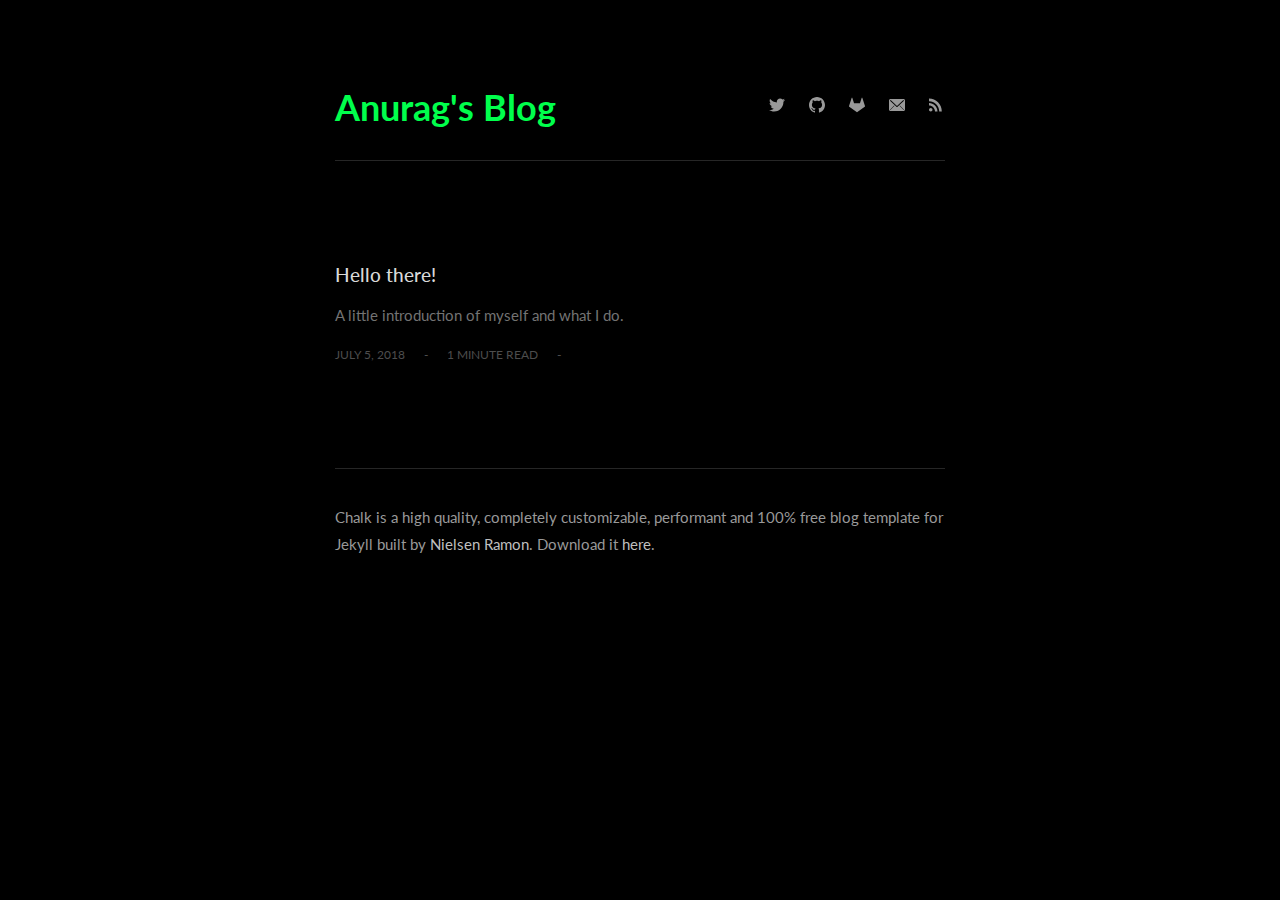
<file: index.html>
<!doctype html>
<html lang="en">
<head>
  <meta charset="utf-8">
  <meta http-equiv="x-ua-compatible" content="ie=edge">
  <title>Anurag's Blog | :3</title>
  <meta name="description" content="Hellu bois and gals it me ANURAG and this is my BLOG.">
  <meta name="viewport" content="width=device-width, initial-scale=1">

  <meta property="og:title" content=":3">
  <meta property="og:type" content="website">
  <meta property="og:url" content="https://blogging.just-might-be.fun/">
  <meta property="og:description" content="Hellu bois and gals it me ANURAG and this is my BLOG.">
  <meta property="og:site_name" content="Anurag's Blog">

  <meta name="twitter:card" content="summary">
  <meta name="twitter:url" content="https://blogging.just-might-be.fun/">
  <meta name="twitter:title" content=":3">
  <meta name="twitter:description" content="Hellu bois and gals it me ANURAG and this is my BLOG.">

  
    <meta property="og:image" content="https://blogging.just-might-be.fun/assets/og-image-ee46bbc61b334e821e81534b1fd43f3fee6f020ec174b3c2114445695fd48c01.jpg">
    <meta name="twitter:image" content="https://blogging.just-might-be.fun/assets/og-image-ee46bbc61b334e821e81534b1fd43f3fee6f020ec174b3c2114445695fd48c01.jpg">
  

  <link href="https://blogging.just-might-be.fun/feed.xml" type="application/rss+xml" rel="alternate" title="Anurag's Blog Last 10 blog posts" />

  

  
    <link rel="icon" type="image/x-icon" href="/assets/favicon-dark-5abfaae2fd96e212ecd75ae15de50332aab7675e67c923f892236912b76650ba.ico">
    <link rel="apple-touch-icon" href="/assets/apple-touch-icon-dark-d161409442b7e523089f24d08d0a55951549ece7504207c376d53b020713494d.png">
    <link rel="stylesheet" type="text/css" href="/assets/dark-16b48fbc546ed6977f1f77fe89c8c2881a6125558932fb40b9b87cb7da6f2b5e.css">
  
</head>

<body>
  <main>
    <div class="grid grid-centered">
      <div class="grid-cell">
        <nav class="header-nav scrollappear">
  <a href="/" class="header-logo" title="Anurag's Blog">Anurag's Blog</a>
  <ul class="header-links">
    
    
      <li>
        <a href="https://twitter.com/shukuchuu" rel="noreferrer noopener" target="_blank" title="Twitter">
          <svg xmlns="http://www.w3.org/2000/svg" class="icon-twitter">
  <use href="/assets/twitter-8842c33965263ad1b03a978406826677a668f94125d5837e70ab83f24b3213a7.svg#icon-twitter" xlink:href="/assets/twitter-8842c33965263ad1b03a978406826677a668f94125d5837e70ab83f24b3213a7.svg#icon-twitter"></use>
</svg>

        </a>
      </li>
    
    
    
    
      <li>
        <a href="https://github.com/wafflemelon" rel="noreferrer noopener" target="_blank" title="GitHub">
          <svg xmlns="http://www.w3.org/2000/svg" class="icon-github">
  <use href="/assets/github-094f81040819f34343ee6ffff0980f17e2807b08b595eaaf66ae3554934fd78d.svg#icon-github" xlink:href="/assets/github-094f81040819f34343ee6ffff0980f17e2807b08b595eaaf66ae3554934fd78d.svg#icon-github"></use>
</svg>

        </a>
      </li>
    
    
      <li>
        <a href="https://gitlab.com/shuku" rel="noreferrer noopener" target="_blank" title="GitLab">
          <svg xmlns="http://www.w3.org/2000/svg" class="icon-gitlab">
  <use href="/assets/gitlab-cd27fc8b2a8ff6eb466c87e5bd6c8311a45ae0fa6eb8ce830a9378097f16647e.svg#icon-gitlab" xlink:href="/assets/gitlab-cd27fc8b2a8ff6eb466c87e5bd6c8311a45ae0fa6eb8ce830a9378097f16647e.svg#icon-gitlab"></use>
</svg>

        </a>
      </li>
    
    
    
    
    
    
    
    
    
    
    
    
    
    
    
    
    
    
      <li>
        <a href="mailto:anurag4884@gmail.com" title="Email">
          <svg xmlns="http://www.w3.org/2000/svg" class="icon-email">
  <use href="/assets/email-782473193bf750036fdb90e8daa075508a20509d01854c09f3237c144a3f0601.svg#icon-email" xlink:href="/assets/email-782473193bf750036fdb90e8daa075508a20509d01854c09f3237c144a3f0601.svg#icon-email"></use>
</svg>

        </a>
      </li>
    
    
      <li>
        <a href="/feed.xml" rel="noreferrer noopener" target="_blank" title="RSS">
          <svg xmlns="http://www.w3.org/2000/svg" class="icon-rss">
  <use href="/assets/rss-541ec5cea9cefd10d2fcfec01888f3f231a8829940249835fa7b7b3a12ae0d0d.svg#icon-rss" xlink:href="/assets/rss-541ec5cea9cefd10d2fcfec01888f3f231a8829940249835fa7b7b3a12ae0d0d.svg#icon-rss"></use>
</svg>

        </a>
      </li>
    
  </ul>
</nav>

        <ul class="article-list">
  
    <li class="article-list-item scrollappear">
      <a href="/posts/first-post" title="Hello there!">
        <h5>
          Hello there!
          <svg xmlns="http://www.w3.org/2000/svg" class="icon-arrow-right">
  <use href="/assets/arrow-right-05feb9da52810d15348895a9a885c61803f4d2ae681b4fc442b285fef184dd2b.svg#icon-arrow-right" xlink:href="/assets/arrow-right-05feb9da52810d15348895a9a885c61803f4d2ae681b4fc442b285fef184dd2b.svg#icon-arrow-right"></use>
</svg>

        </h5>
      </a>
      <p>
        
          A little introduction of myself and what I do.  
        
      </p>
      <div class="article-list-footer">
        <span class="article-list-date">
          July 5, 2018
        </span>
        <span class="article-list-divider">-</span>
        <span class="article-list-minutes">
          
          
            1 minute read
          
        </span>
        <span class="article-list-divider">-</span>
        <div class="article-list-tags">
          
        </div>
      </div>
    </li>
  
  
</ul>

        <footer class="footer scrollappear">
  <p>
    Chalk is a high quality, completely customizable, performant and 100% free
    blog template for Jekyll built by
    <a href="#" title="About me">Nielsen Ramon</a>. Download it <a href="https://github.com/nielsenramon/chalk" rel="noreferrer noopener" target="_blank" title="Download Chalk">here</a>.
  </p>
</footer>

      </div>
    </div>
  </main>
  

<script src="/assets/vendor-0fb4b91f7ad6c193a69224eba7a01b691a2d7528ee672607575ccc0df3aea545.js" type="text/javascript"></script>


  <script src="/assets/webfonts-96493456d319d1bf419afdf8701552d4d486fee6afd304897d4fd81eb4e0cc0b.js" type="text/javascript"></script>



  <script src="/assets/scrollappear-e2da8ea567e418637e31266cc5302126eaa79f62a2273739086358b589a89ee6.js" type="text/javascript"></script>


<script src="/assets/application-cfde13ac81ddaf4351b2e739603e2baf688d0fcc9aba613fe62bbb1c7b037fb9.js" type="text/javascript"></script>

</body>
</html>
</file>
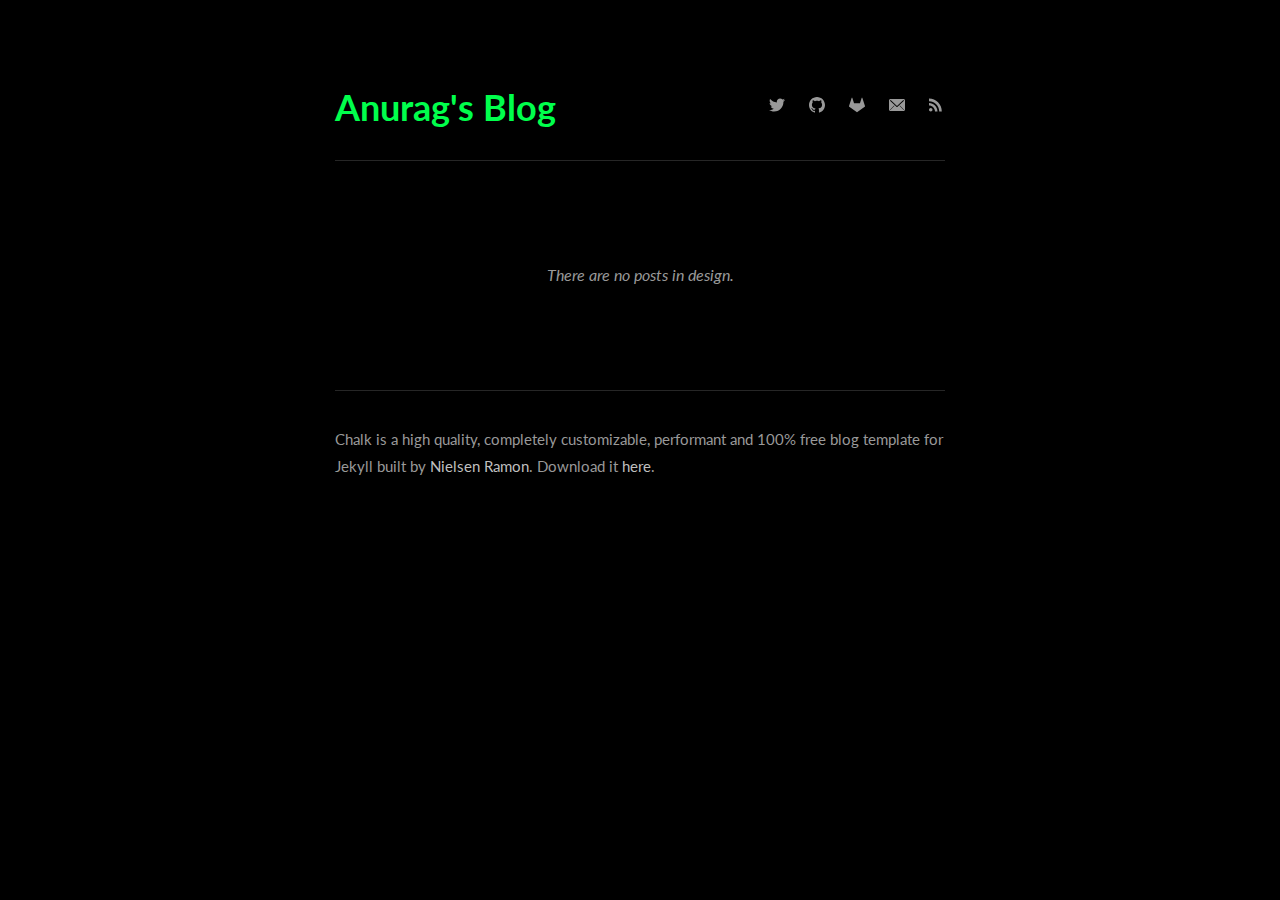
<file: tag/design/index.html>
<!doctype html>
<html lang="en">
<head>
  <meta charset="utf-8">
  <meta http-equiv="x-ua-compatible" content="ie=edge">
  <title>Anurag's Blog | Design</title>
  <meta name="description" content="">
  <meta name="viewport" content="width=device-width, initial-scale=1">

  <meta property="og:title" content="Design">
  <meta property="og:type" content="website">
  <meta property="og:url" content="https://blogging.just-might-be.fun/tag/design/">
  <meta property="og:description" content="">
  <meta property="og:site_name" content="Anurag's Blog">

  <meta name="twitter:card" content="summary">
  <meta name="twitter:url" content="https://blogging.just-might-be.fun/tag/design/">
  <meta name="twitter:title" content="Design">
  <meta name="twitter:description" content="">

  
    <meta property="og:image" content="https://blogging.just-might-be.fun/assets/og-image-ee46bbc61b334e821e81534b1fd43f3fee6f020ec174b3c2114445695fd48c01.jpg">
    <meta name="twitter:image" content="https://blogging.just-might-be.fun/assets/og-image-ee46bbc61b334e821e81534b1fd43f3fee6f020ec174b3c2114445695fd48c01.jpg">
  

  <link href="https://blogging.just-might-be.fun/feed.xml" type="application/rss+xml" rel="alternate" title="Anurag's Blog Last 10 blog posts" />

  

  
    <link rel="icon" type="image/x-icon" href="/assets/favicon-dark-5abfaae2fd96e212ecd75ae15de50332aab7675e67c923f892236912b76650ba.ico">
    <link rel="apple-touch-icon" href="/assets/apple-touch-icon-dark-d161409442b7e523089f24d08d0a55951549ece7504207c376d53b020713494d.png">
    <link rel="stylesheet" type="text/css" href="/assets/dark-16b48fbc546ed6977f1f77fe89c8c2881a6125558932fb40b9b87cb7da6f2b5e.css">
  
</head>

<body>
  <main>
    <div class="grid grid-centered">
      <div class="grid-cell">
        <nav class="header-nav scrollappear">
  <a href="/" class="header-logo" title="Anurag's Blog">Anurag's Blog</a>
  <ul class="header-links">
    
    
      <li>
        <a href="https://twitter.com/https://twitter.com/shukuchuu" rel="noreferrer noopener" target="_blank" title="Twitter">
          <svg xmlns="http://www.w3.org/2000/svg" class="icon-twitter">
  <use href="/assets/twitter-8842c33965263ad1b03a978406826677a668f94125d5837e70ab83f24b3213a7.svg#icon-twitter" xlink:href="/assets/twitter-8842c33965263ad1b03a978406826677a668f94125d5837e70ab83f24b3213a7.svg#icon-twitter"></use>
</svg>

        </a>
      </li>
    
    
    
    
      <li>
        <a href="https://github.com/https://github.com/wafflemelon" rel="noreferrer noopener" target="_blank" title="GitHub">
          <svg xmlns="http://www.w3.org/2000/svg" class="icon-github">
  <use href="/assets/github-094f81040819f34343ee6ffff0980f17e2807b08b595eaaf66ae3554934fd78d.svg#icon-github" xlink:href="/assets/github-094f81040819f34343ee6ffff0980f17e2807b08b595eaaf66ae3554934fd78d.svg#icon-github"></use>
</svg>

        </a>
      </li>
    
    
      <li>
        <a href="https://gitlab.com/https://gitlab.com/shuku" rel="noreferrer noopener" target="_blank" title="GitLab">
          <svg xmlns="http://www.w3.org/2000/svg" class="icon-gitlab">
  <use href="/assets/gitlab-cd27fc8b2a8ff6eb466c87e5bd6c8311a45ae0fa6eb8ce830a9378097f16647e.svg#icon-gitlab" xlink:href="/assets/gitlab-cd27fc8b2a8ff6eb466c87e5bd6c8311a45ae0fa6eb8ce830a9378097f16647e.svg#icon-gitlab"></use>
</svg>

        </a>
      </li>
    
    
    
    
    
    
    
    
    
    
    
    
    
    
    
    
    
    
      <li>
        <a href="mailto:anurag4884@gmail.com" title="Email">
          <svg xmlns="http://www.w3.org/2000/svg" class="icon-email">
  <use href="/assets/email-782473193bf750036fdb90e8daa075508a20509d01854c09f3237c144a3f0601.svg#icon-email" xlink:href="/assets/email-782473193bf750036fdb90e8daa075508a20509d01854c09f3237c144a3f0601.svg#icon-email"></use>
</svg>

        </a>
      </li>
    
    
      <li>
        <a href="/feed.xml" rel="noreferrer noopener" target="_blank" title="RSS">
          <svg xmlns="http://www.w3.org/2000/svg" class="icon-rss">
  <use href="/assets/rss-541ec5cea9cefd10d2fcfec01888f3f231a8829940249835fa7b7b3a12ae0d0d.svg#icon-rss" xlink:href="/assets/rss-541ec5cea9cefd10d2fcfec01888f3f231a8829940249835fa7b7b3a12ae0d0d.svg#icon-rss"></use>
</svg>

        </a>
      </li>
    
  </ul>
</nav>

        
  <p class="article-empty">
    There are no posts in design.
  </p>


        <footer class="footer scrollappear">
  <p>
    Chalk is a high quality, completely customizable, performant and 100% free
    blog template for Jekyll built by
    <a href="/about" title="About me">Nielsen Ramon</a>. Download it <a href="https://github.com/nielsenramon/chalk" rel="noreferrer noopener" target="_blank" title="Download Chalk">here</a>.
  </p>
</footer>

      </div>
    </div>
  </main>
  

<script src="/assets/vendor-0fb4b91f7ad6c193a69224eba7a01b691a2d7528ee672607575ccc0df3aea545.js" type="text/javascript"></script>


  <script src="/assets/webfonts-96493456d319d1bf419afdf8701552d4d486fee6afd304897d4fd81eb4e0cc0b.js" type="text/javascript"></script>



  <script src="/assets/scrollappear-e2da8ea567e418637e31266cc5302126eaa79f62a2273739086358b589a89ee6.js" type="text/javascript"></script>


<script src="/assets/application-cfde13ac81ddaf4351b2e739603e2baf688d0fcc9aba613fe62bbb1c7b037fb9.js" type="text/javascript"></script>

</body>
</html>
</file>
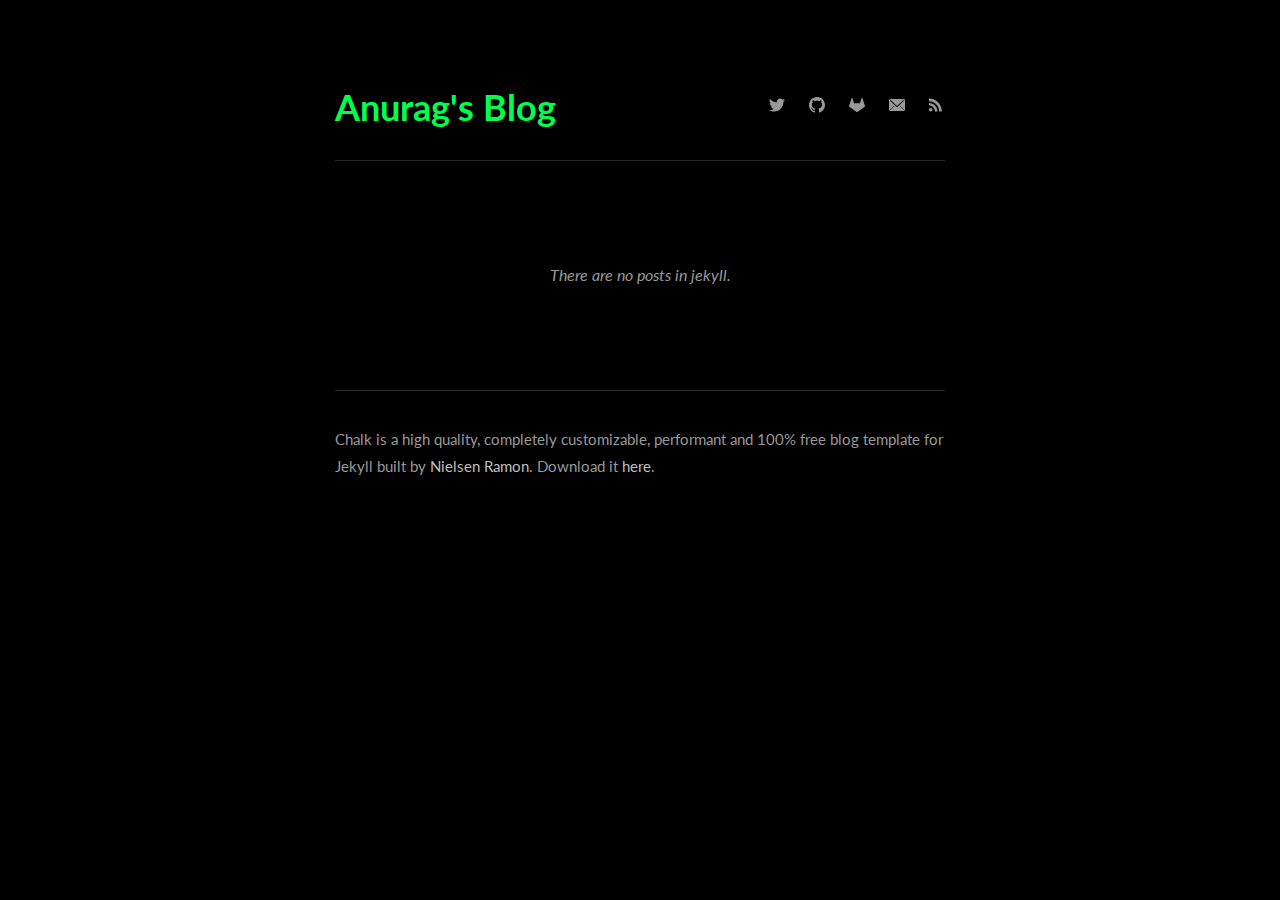
<file: tag/jekyll/index.html>
<!doctype html>
<html lang="en">
<head>
  <meta charset="utf-8">
  <meta http-equiv="x-ua-compatible" content="ie=edge">
  <title>Anurag's Blog | Jekyll</title>
  <meta name="description" content="">
  <meta name="viewport" content="width=device-width, initial-scale=1">

  <meta property="og:title" content="Jekyll">
  <meta property="og:type" content="website">
  <meta property="og:url" content="https://blogging.just-might-be.fun/tag/jekyll/">
  <meta property="og:description" content="">
  <meta property="og:site_name" content="Anurag's Blog">

  <meta name="twitter:card" content="summary">
  <meta name="twitter:url" content="https://blogging.just-might-be.fun/tag/jekyll/">
  <meta name="twitter:title" content="Jekyll">
  <meta name="twitter:description" content="">

  
    <meta property="og:image" content="https://blogging.just-might-be.fun/assets/og-image-ee46bbc61b334e821e81534b1fd43f3fee6f020ec174b3c2114445695fd48c01.jpg">
    <meta name="twitter:image" content="https://blogging.just-might-be.fun/assets/og-image-ee46bbc61b334e821e81534b1fd43f3fee6f020ec174b3c2114445695fd48c01.jpg">
  

  <link href="https://blogging.just-might-be.fun/feed.xml" type="application/rss+xml" rel="alternate" title="Anurag's Blog Last 10 blog posts" />

  

  
    <link rel="icon" type="image/x-icon" href="/assets/favicon-dark-5abfaae2fd96e212ecd75ae15de50332aab7675e67c923f892236912b76650ba.ico">
    <link rel="apple-touch-icon" href="/assets/apple-touch-icon-dark-d161409442b7e523089f24d08d0a55951549ece7504207c376d53b020713494d.png">
    <link rel="stylesheet" type="text/css" href="/assets/dark-16b48fbc546ed6977f1f77fe89c8c2881a6125558932fb40b9b87cb7da6f2b5e.css">
  
</head>

<body>
  <main>
    <div class="grid grid-centered">
      <div class="grid-cell">
        <nav class="header-nav scrollappear">
  <a href="/" class="header-logo" title="Anurag's Blog">Anurag's Blog</a>
  <ul class="header-links">
    
    
      <li>
        <a href="https://twitter.com/https://twitter.com/shukuchuu" rel="noreferrer noopener" target="_blank" title="Twitter">
          <svg xmlns="http://www.w3.org/2000/svg" class="icon-twitter">
  <use href="/assets/twitter-8842c33965263ad1b03a978406826677a668f94125d5837e70ab83f24b3213a7.svg#icon-twitter" xlink:href="/assets/twitter-8842c33965263ad1b03a978406826677a668f94125d5837e70ab83f24b3213a7.svg#icon-twitter"></use>
</svg>

        </a>
      </li>
    
    
    
    
      <li>
        <a href="https://github.com/https://github.com/wafflemelon" rel="noreferrer noopener" target="_blank" title="GitHub">
          <svg xmlns="http://www.w3.org/2000/svg" class="icon-github">
  <use href="/assets/github-094f81040819f34343ee6ffff0980f17e2807b08b595eaaf66ae3554934fd78d.svg#icon-github" xlink:href="/assets/github-094f81040819f34343ee6ffff0980f17e2807b08b595eaaf66ae3554934fd78d.svg#icon-github"></use>
</svg>

        </a>
      </li>
    
    
      <li>
        <a href="https://gitlab.com/https://gitlab.com/shuku" rel="noreferrer noopener" target="_blank" title="GitLab">
          <svg xmlns="http://www.w3.org/2000/svg" class="icon-gitlab">
  <use href="/assets/gitlab-cd27fc8b2a8ff6eb466c87e5bd6c8311a45ae0fa6eb8ce830a9378097f16647e.svg#icon-gitlab" xlink:href="/assets/gitlab-cd27fc8b2a8ff6eb466c87e5bd6c8311a45ae0fa6eb8ce830a9378097f16647e.svg#icon-gitlab"></use>
</svg>

        </a>
      </li>
    
    
    
    
    
    
    
    
    
    
    
    
    
    
    
    
    
    
      <li>
        <a href="mailto:anurag4884@gmail.com" title="Email">
          <svg xmlns="http://www.w3.org/2000/svg" class="icon-email">
  <use href="/assets/email-782473193bf750036fdb90e8daa075508a20509d01854c09f3237c144a3f0601.svg#icon-email" xlink:href="/assets/email-782473193bf750036fdb90e8daa075508a20509d01854c09f3237c144a3f0601.svg#icon-email"></use>
</svg>

        </a>
      </li>
    
    
      <li>
        <a href="/feed.xml" rel="noreferrer noopener" target="_blank" title="RSS">
          <svg xmlns="http://www.w3.org/2000/svg" class="icon-rss">
  <use href="/assets/rss-541ec5cea9cefd10d2fcfec01888f3f231a8829940249835fa7b7b3a12ae0d0d.svg#icon-rss" xlink:href="/assets/rss-541ec5cea9cefd10d2fcfec01888f3f231a8829940249835fa7b7b3a12ae0d0d.svg#icon-rss"></use>
</svg>

        </a>
      </li>
    
  </ul>
</nav>

        
  <p class="article-empty">
    There are no posts in jekyll.
  </p>


        <footer class="footer scrollappear">
  <p>
    Chalk is a high quality, completely customizable, performant and 100% free
    blog template for Jekyll built by
    <a href="/about" title="About me">Nielsen Ramon</a>. Download it <a href="https://github.com/nielsenramon/chalk" rel="noreferrer noopener" target="_blank" title="Download Chalk">here</a>.
  </p>
</footer>

      </div>
    </div>
  </main>
  

<script src="/assets/vendor-0fb4b91f7ad6c193a69224eba7a01b691a2d7528ee672607575ccc0df3aea545.js" type="text/javascript"></script>


  <script src="/assets/webfonts-96493456d319d1bf419afdf8701552d4d486fee6afd304897d4fd81eb4e0cc0b.js" type="text/javascript"></script>



  <script src="/assets/scrollappear-e2da8ea567e418637e31266cc5302126eaa79f62a2273739086358b589a89ee6.js" type="text/javascript"></script>


<script src="/assets/application-cfde13ac81ddaf4351b2e739603e2baf688d0fcc9aba613fe62bbb1c7b037fb9.js" type="text/javascript"></script>

</body>
</html>
</file>
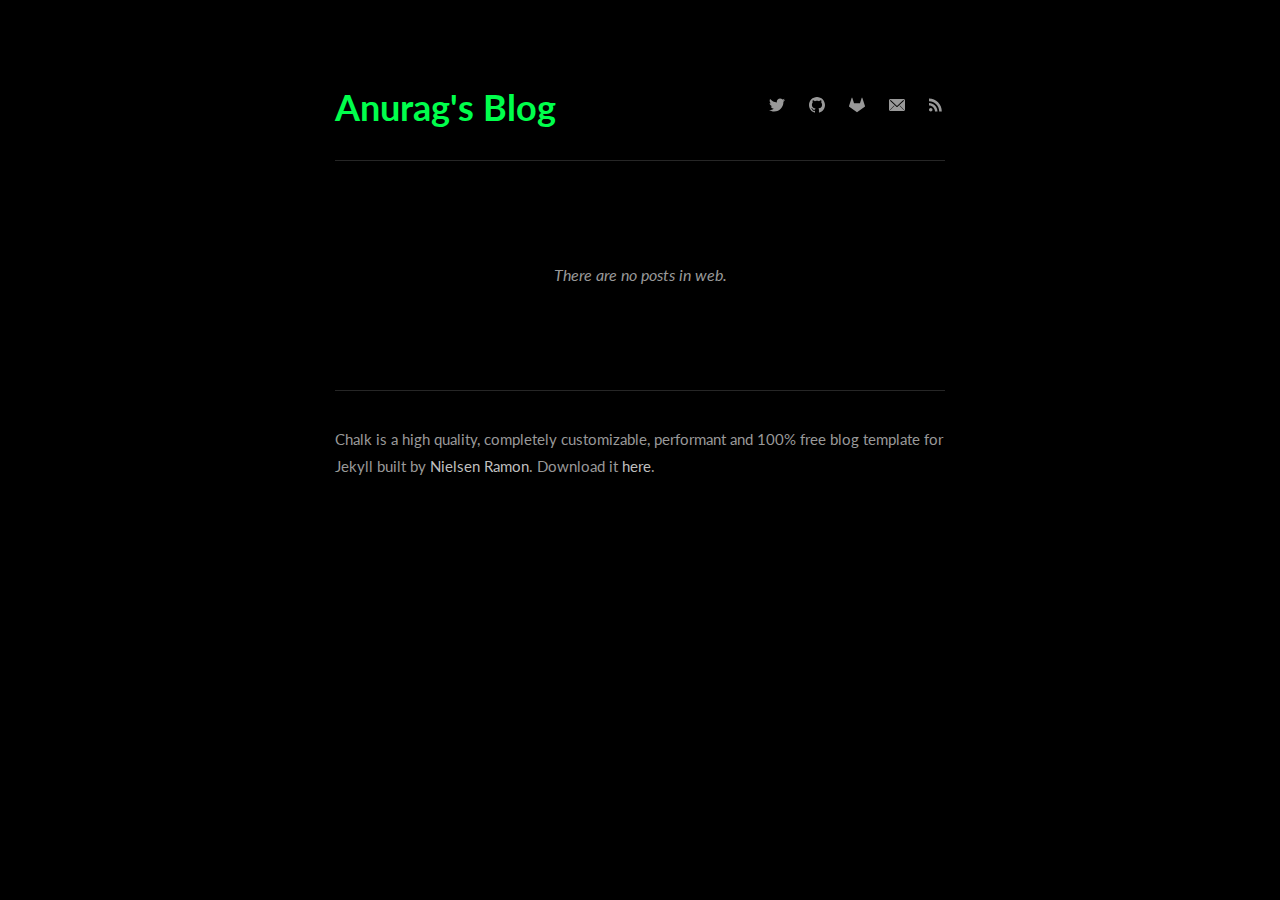
<file: tag/web/index.html>
<!doctype html>
<html lang="en">
<head>
  <meta charset="utf-8">
  <meta http-equiv="x-ua-compatible" content="ie=edge">
  <title>Anurag's Blog | Web</title>
  <meta name="description" content="">
  <meta name="viewport" content="width=device-width, initial-scale=1">

  <meta property="og:title" content="Web">
  <meta property="og:type" content="website">
  <meta property="og:url" content="https://blogging.just-might-be.fun/tag/web/">
  <meta property="og:description" content="">
  <meta property="og:site_name" content="Anurag's Blog">

  <meta name="twitter:card" content="summary">
  <meta name="twitter:url" content="https://blogging.just-might-be.fun/tag/web/">
  <meta name="twitter:title" content="Web">
  <meta name="twitter:description" content="">

  
    <meta property="og:image" content="https://blogging.just-might-be.fun/assets/og-image-ee46bbc61b334e821e81534b1fd43f3fee6f020ec174b3c2114445695fd48c01.jpg">
    <meta name="twitter:image" content="https://blogging.just-might-be.fun/assets/og-image-ee46bbc61b334e821e81534b1fd43f3fee6f020ec174b3c2114445695fd48c01.jpg">
  

  <link href="https://blogging.just-might-be.fun/feed.xml" type="application/rss+xml" rel="alternate" title="Anurag's Blog Last 10 blog posts" />

  

  
    <link rel="icon" type="image/x-icon" href="/assets/favicon-dark-5abfaae2fd96e212ecd75ae15de50332aab7675e67c923f892236912b76650ba.ico">
    <link rel="apple-touch-icon" href="/assets/apple-touch-icon-dark-d161409442b7e523089f24d08d0a55951549ece7504207c376d53b020713494d.png">
    <link rel="stylesheet" type="text/css" href="/assets/dark-16b48fbc546ed6977f1f77fe89c8c2881a6125558932fb40b9b87cb7da6f2b5e.css">
  
</head>

<body>
  <main>
    <div class="grid grid-centered">
      <div class="grid-cell">
        <nav class="header-nav scrollappear">
  <a href="/" class="header-logo" title="Anurag's Blog">Anurag's Blog</a>
  <ul class="header-links">
    
    
      <li>
        <a href="https://twitter.com/https://twitter.com/shukuchuu" rel="noreferrer noopener" target="_blank" title="Twitter">
          <svg xmlns="http://www.w3.org/2000/svg" class="icon-twitter">
  <use href="/assets/twitter-8842c33965263ad1b03a978406826677a668f94125d5837e70ab83f24b3213a7.svg#icon-twitter" xlink:href="/assets/twitter-8842c33965263ad1b03a978406826677a668f94125d5837e70ab83f24b3213a7.svg#icon-twitter"></use>
</svg>

        </a>
      </li>
    
    
    
    
      <li>
        <a href="https://github.com/https://github.com/wafflemelon" rel="noreferrer noopener" target="_blank" title="GitHub">
          <svg xmlns="http://www.w3.org/2000/svg" class="icon-github">
  <use href="/assets/github-094f81040819f34343ee6ffff0980f17e2807b08b595eaaf66ae3554934fd78d.svg#icon-github" xlink:href="/assets/github-094f81040819f34343ee6ffff0980f17e2807b08b595eaaf66ae3554934fd78d.svg#icon-github"></use>
</svg>

        </a>
      </li>
    
    
      <li>
        <a href="https://gitlab.com/https://gitlab.com/shuku" rel="noreferrer noopener" target="_blank" title="GitLab">
          <svg xmlns="http://www.w3.org/2000/svg" class="icon-gitlab">
  <use href="/assets/gitlab-cd27fc8b2a8ff6eb466c87e5bd6c8311a45ae0fa6eb8ce830a9378097f16647e.svg#icon-gitlab" xlink:href="/assets/gitlab-cd27fc8b2a8ff6eb466c87e5bd6c8311a45ae0fa6eb8ce830a9378097f16647e.svg#icon-gitlab"></use>
</svg>

        </a>
      </li>
    
    
    
    
    
    
    
    
    
    
    
    
    
    
    
    
    
    
      <li>
        <a href="mailto:anurag4884@gmail.com" title="Email">
          <svg xmlns="http://www.w3.org/2000/svg" class="icon-email">
  <use href="/assets/email-782473193bf750036fdb90e8daa075508a20509d01854c09f3237c144a3f0601.svg#icon-email" xlink:href="/assets/email-782473193bf750036fdb90e8daa075508a20509d01854c09f3237c144a3f0601.svg#icon-email"></use>
</svg>

        </a>
      </li>
    
    
      <li>
        <a href="/feed.xml" rel="noreferrer noopener" target="_blank" title="RSS">
          <svg xmlns="http://www.w3.org/2000/svg" class="icon-rss">
  <use href="/assets/rss-541ec5cea9cefd10d2fcfec01888f3f231a8829940249835fa7b7b3a12ae0d0d.svg#icon-rss" xlink:href="/assets/rss-541ec5cea9cefd10d2fcfec01888f3f231a8829940249835fa7b7b3a12ae0d0d.svg#icon-rss"></use>
</svg>

        </a>
      </li>
    
  </ul>
</nav>

        
  <p class="article-empty">
    There are no posts in web.
  </p>


        <footer class="footer scrollappear">
  <p>
    Chalk is a high quality, completely customizable, performant and 100% free
    blog template for Jekyll built by
    <a href="/about" title="About me">Nielsen Ramon</a>. Download it <a href="https://github.com/nielsenramon/chalk" rel="noreferrer noopener" target="_blank" title="Download Chalk">here</a>.
  </p>
</footer>

      </div>
    </div>
  </main>
  

<script src="/assets/vendor-0fb4b91f7ad6c193a69224eba7a01b691a2d7528ee672607575ccc0df3aea545.js" type="text/javascript"></script>


  <script src="/assets/webfonts-96493456d319d1bf419afdf8701552d4d486fee6afd304897d4fd81eb4e0cc0b.js" type="text/javascript"></script>



  <script src="/assets/scrollappear-e2da8ea567e418637e31266cc5302126eaa79f62a2273739086358b589a89ee6.js" type="text/javascript"></script>


<script src="/assets/application-cfde13ac81ddaf4351b2e739603e2baf688d0fcc9aba613fe62bbb1c7b037fb9.js" type="text/javascript"></script>

</body>
</html>
</file>
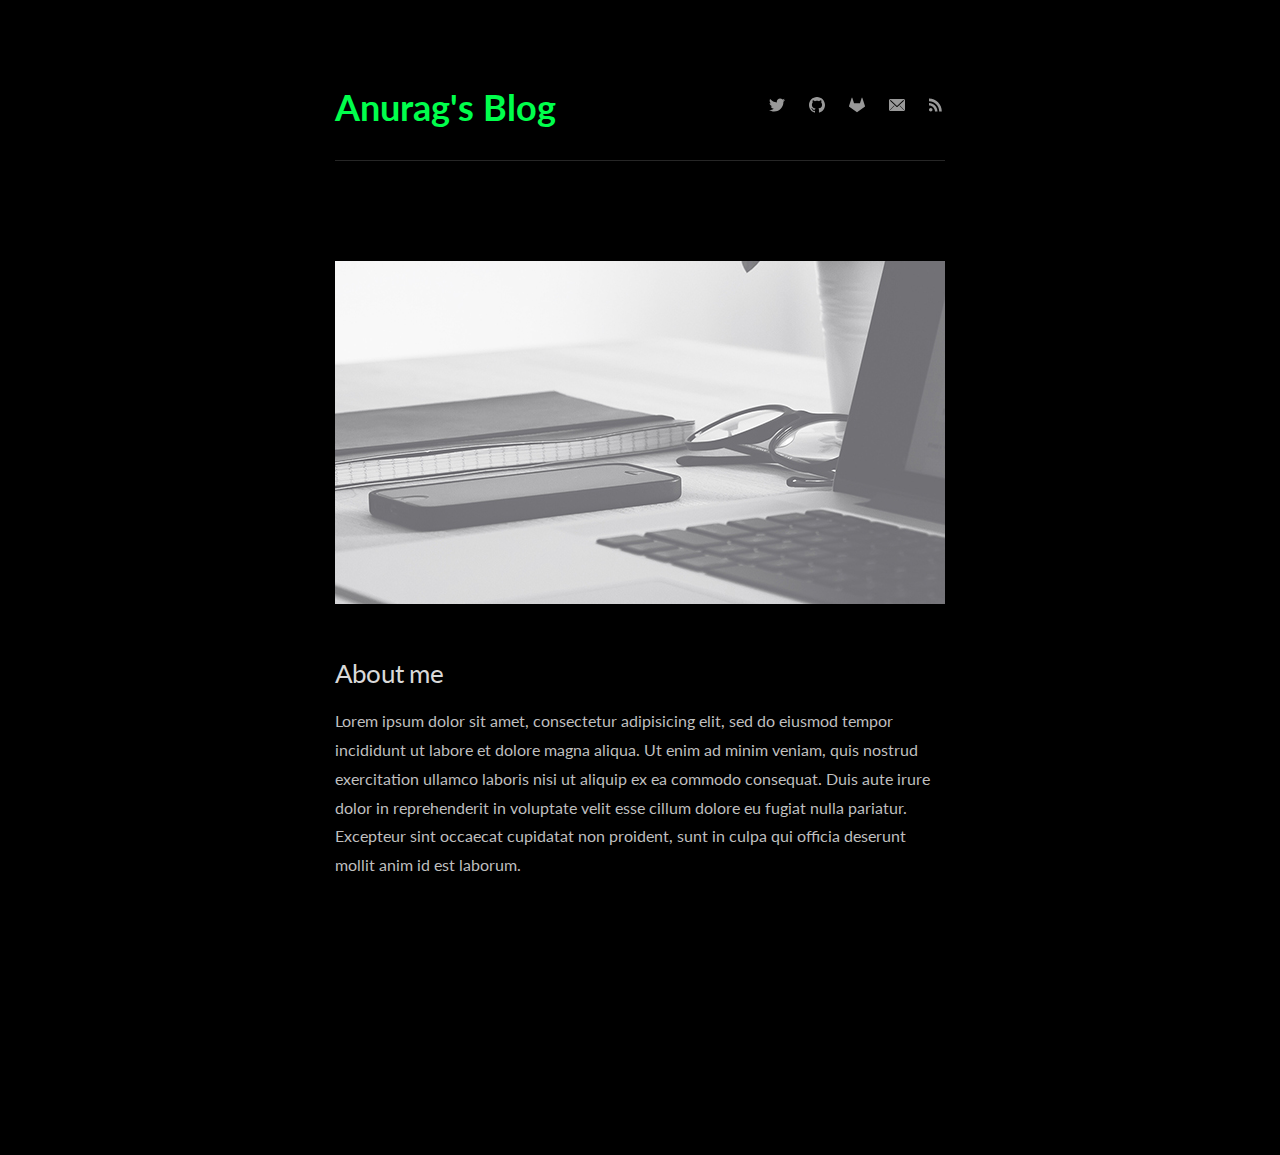
<file: about.html>
<!doctype html>
<html lang="en">
<head>
  <meta charset="utf-8">
  <meta http-equiv="x-ua-compatible" content="ie=edge">
  <title>Anurag's Blog | The high quality, completely customizable and 100% free blog template for Jekyll</title>
  <meta name="description" content="">
  <meta name="viewport" content="width=device-width, initial-scale=1">

  <meta property="og:title" content="The high quality, completely customizable and 100% free blog template for Jekyll">
  <meta property="og:type" content="website">
  <meta property="og:url" content="https://blogging.just-might-be.fun/about">
  <meta property="og:description" content="">
  <meta property="og:site_name" content="Anurag's Blog">

  <meta name="twitter:card" content="summary">
  <meta name="twitter:url" content="https://blogging.just-might-be.fun/about">
  <meta name="twitter:title" content="The high quality, completely customizable and 100% free blog template for Jekyll">
  <meta name="twitter:description" content="">

  
    <meta property="og:image" content="https://blogging.just-might-be.fun/assets/og-image-ee46bbc61b334e821e81534b1fd43f3fee6f020ec174b3c2114445695fd48c01.jpg">
    <meta name="twitter:image" content="https://blogging.just-might-be.fun/assets/og-image-ee46bbc61b334e821e81534b1fd43f3fee6f020ec174b3c2114445695fd48c01.jpg">
  

  <link href="https://blogging.just-might-be.fun/feed.xml" type="application/rss+xml" rel="alternate" title="Anurag's Blog Last 10 blog posts" />

  

  
    <link rel="icon" type="image/x-icon" href="/assets/favicon-dark-5abfaae2fd96e212ecd75ae15de50332aab7675e67c923f892236912b76650ba.ico">
    <link rel="apple-touch-icon" href="/assets/apple-touch-icon-dark-d161409442b7e523089f24d08d0a55951549ece7504207c376d53b020713494d.png">
    <link rel="stylesheet" type="text/css" href="/assets/dark-16b48fbc546ed6977f1f77fe89c8c2881a6125558932fb40b9b87cb7da6f2b5e.css">
  
</head>

<body>
  <main>
    <div class="grid grid-centered">
      <div class="grid-cell">
        <nav class="header-nav scrollappear">
  <a href="/" class="header-logo" title="Anurag's Blog">Anurag's Blog</a>
  <ul class="header-links">
    
    
      <li>
        <a href="https://twitter.com/https://twitter.com/shukuchuu" rel="noreferrer noopener" target="_blank" title="Twitter">
          <svg xmlns="http://www.w3.org/2000/svg" class="icon-twitter">
  <use href="/assets/twitter-8842c33965263ad1b03a978406826677a668f94125d5837e70ab83f24b3213a7.svg#icon-twitter" xlink:href="/assets/twitter-8842c33965263ad1b03a978406826677a668f94125d5837e70ab83f24b3213a7.svg#icon-twitter"></use>
</svg>

        </a>
      </li>
    
    
    
    
      <li>
        <a href="https://github.com/https://github.com/wafflemelon" rel="noreferrer noopener" target="_blank" title="GitHub">
          <svg xmlns="http://www.w3.org/2000/svg" class="icon-github">
  <use href="/assets/github-094f81040819f34343ee6ffff0980f17e2807b08b595eaaf66ae3554934fd78d.svg#icon-github" xlink:href="/assets/github-094f81040819f34343ee6ffff0980f17e2807b08b595eaaf66ae3554934fd78d.svg#icon-github"></use>
</svg>

        </a>
      </li>
    
    
      <li>
        <a href="https://gitlab.com/https://gitlab.com/shuku" rel="noreferrer noopener" target="_blank" title="GitLab">
          <svg xmlns="http://www.w3.org/2000/svg" class="icon-gitlab">
  <use href="/assets/gitlab-cd27fc8b2a8ff6eb466c87e5bd6c8311a45ae0fa6eb8ce830a9378097f16647e.svg#icon-gitlab" xlink:href="/assets/gitlab-cd27fc8b2a8ff6eb466c87e5bd6c8311a45ae0fa6eb8ce830a9378097f16647e.svg#icon-gitlab"></use>
</svg>

        </a>
      </li>
    
    
    
    
    
    
    
    
    
    
    
    
    
    
    
    
    
    
      <li>
        <a href="mailto:anurag4884@gmail.com" title="Email">
          <svg xmlns="http://www.w3.org/2000/svg" class="icon-email">
  <use href="/assets/email-782473193bf750036fdb90e8daa075508a20509d01854c09f3237c144a3f0601.svg#icon-email" xlink:href="/assets/email-782473193bf750036fdb90e8daa075508a20509d01854c09f3237c144a3f0601.svg#icon-email"></use>
</svg>

        </a>
      </li>
    
    
      <li>
        <a href="/feed.xml" rel="noreferrer noopener" target="_blank" title="RSS">
          <svg xmlns="http://www.w3.org/2000/svg" class="icon-rss">
  <use href="/assets/rss-541ec5cea9cefd10d2fcfec01888f3f231a8829940249835fa7b7b3a12ae0d0d.svg#icon-rss" xlink:href="/assets/rss-541ec5cea9cefd10d2fcfec01888f3f231a8829940249835fa7b7b3a12ae0d0d.svg#icon-rss"></use>
</svg>

        </a>
      </li>
    
  </ul>
</nav>

        <div class="about scrollappear">
  <img src="/assets/about-2cdb6eff3b793c005b266304d75b24ec83fb83e5ce1133587094c80747cf55af.jpg" alt="About Nielsen Ramon header image" />
  <h1>About me</h1>
  <p>
    Lorem ipsum dolor sit amet, consectetur adipisicing elit, sed do eiusmod
    tempor incididunt ut labore et dolore magna aliqua. Ut enim ad minim veniam,
    quis nostrud exercitation ullamco laboris nisi ut aliquip ex ea commodo
    consequat. Duis aute irure dolor in reprehenderit in voluptate velit esse
    cillum dolore eu fugiat nulla pariatur. Excepteur sint occaecat cupidatat
    non proident, sunt in culpa qui officia deserunt mollit anim id est laborum.
  </p>
</div>

        <footer class="footer scrollappear">
  <p>
    Chalk is a high quality, completely customizable, performant and 100% free
    blog template for Jekyll built by
    <a href="/about" title="About me">Nielsen Ramon</a>. Download it <a href="https://github.com/nielsenramon/chalk" rel="noreferrer noopener" target="_blank" title="Download Chalk">here</a>.
  </p>
</footer>

      </div>
    </div>
  </main>
  

<script src="/assets/vendor-0fb4b91f7ad6c193a69224eba7a01b691a2d7528ee672607575ccc0df3aea545.js" type="text/javascript"></script>


  <script src="/assets/webfonts-96493456d319d1bf419afdf8701552d4d486fee6afd304897d4fd81eb4e0cc0b.js" type="text/javascript"></script>



  <script src="/assets/scrollappear-e2da8ea567e418637e31266cc5302126eaa79f62a2273739086358b589a89ee6.js" type="text/javascript"></script>


<script src="/assets/application-cfde13ac81ddaf4351b2e739603e2baf688d0fcc9aba613fe62bbb1c7b037fb9.js" type="text/javascript"></script>

</body>
</html>
</file>
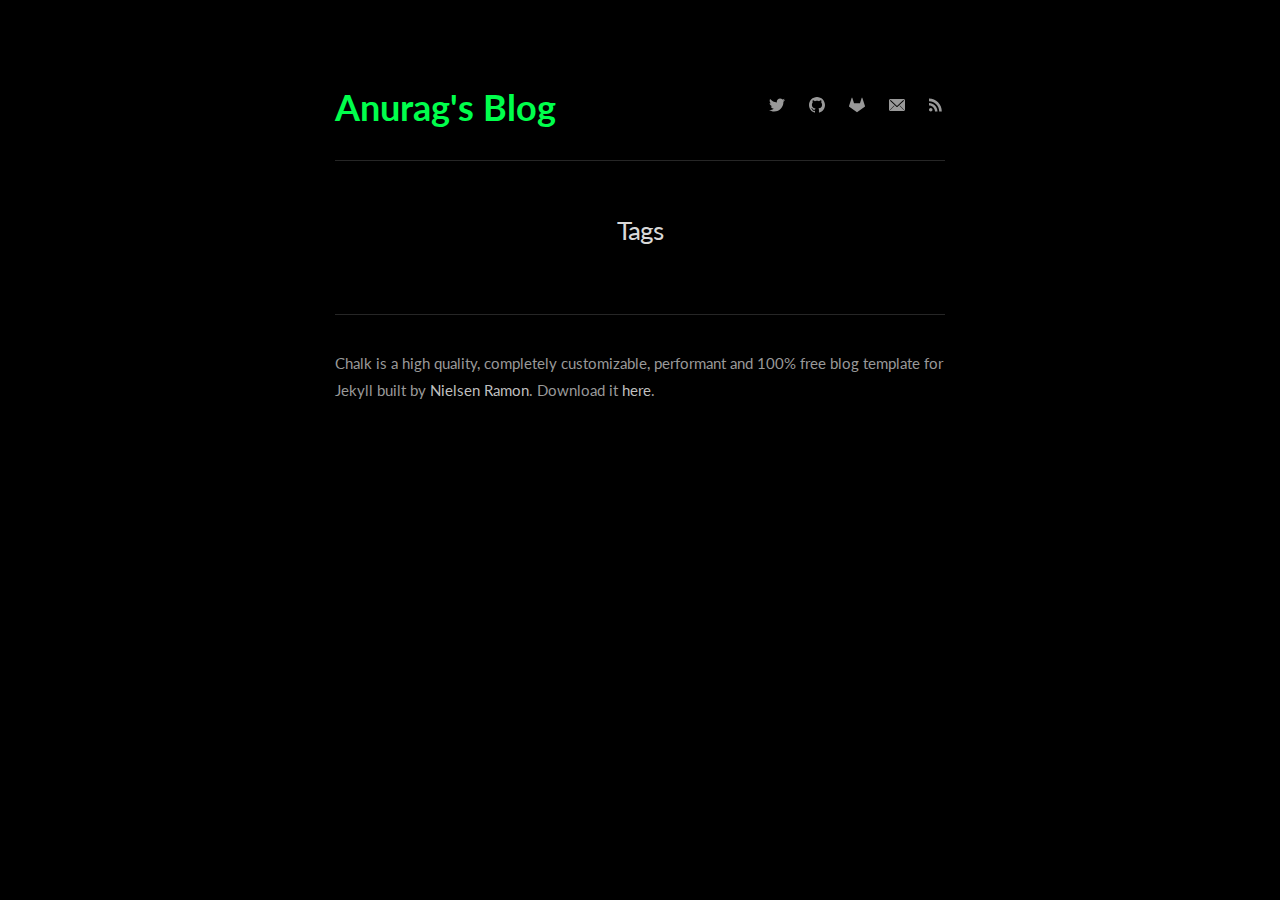
<file: tags.html>
<!doctype html>
<html lang="en">
<head>
  <meta charset="utf-8">
  <meta http-equiv="x-ua-compatible" content="ie=edge">
  <title>Anurag's Blog | Tags</title>
  <meta name="description" content="Tag cloud from all the posts">
  <meta name="viewport" content="width=device-width, initial-scale=1">

  <meta property="og:title" content="Tags">
  <meta property="og:type" content="website">
  <meta property="og:url" content="https://blogging.just-might-be.fun/tags">
  <meta property="og:description" content="Tag cloud from all the posts">
  <meta property="og:site_name" content="Anurag's Blog">

  <meta name="twitter:card" content="summary">
  <meta name="twitter:url" content="https://blogging.just-might-be.fun/tags">
  <meta name="twitter:title" content="Tags">
  <meta name="twitter:description" content="Tag cloud from all the posts">

  
    <meta property="og:image" content="https://blogging.just-might-be.fun/assets/og-image-ee46bbc61b334e821e81534b1fd43f3fee6f020ec174b3c2114445695fd48c01.jpg">
    <meta name="twitter:image" content="https://blogging.just-might-be.fun/assets/og-image-ee46bbc61b334e821e81534b1fd43f3fee6f020ec174b3c2114445695fd48c01.jpg">
  

  <link href="https://blogging.just-might-be.fun/feed.xml" type="application/rss+xml" rel="alternate" title="Anurag's Blog Last 10 blog posts" />

  

  
    <link rel="icon" type="image/x-icon" href="/assets/favicon-dark-5abfaae2fd96e212ecd75ae15de50332aab7675e67c923f892236912b76650ba.ico">
    <link rel="apple-touch-icon" href="/assets/apple-touch-icon-dark-d161409442b7e523089f24d08d0a55951549ece7504207c376d53b020713494d.png">
    <link rel="stylesheet" type="text/css" href="/assets/dark-16b48fbc546ed6977f1f77fe89c8c2881a6125558932fb40b9b87cb7da6f2b5e.css">
  
</head>

<body>
  <main>
    <div class="grid grid-centered">
      <div class="grid-cell">
        <nav class="header-nav scrollappear">
  <a href="/" class="header-logo" title="Anurag's Blog">Anurag's Blog</a>
  <ul class="header-links">
    
    
      <li>
        <a href="https://twitter.com/https://twitter.com/shukuchuu" rel="noreferrer noopener" target="_blank" title="Twitter">
          <svg xmlns="http://www.w3.org/2000/svg" class="icon-twitter">
  <use href="/assets/twitter-8842c33965263ad1b03a978406826677a668f94125d5837e70ab83f24b3213a7.svg#icon-twitter" xlink:href="/assets/twitter-8842c33965263ad1b03a978406826677a668f94125d5837e70ab83f24b3213a7.svg#icon-twitter"></use>
</svg>

        </a>
      </li>
    
    
    
    
      <li>
        <a href="https://github.com/https://github.com/wafflemelon" rel="noreferrer noopener" target="_blank" title="GitHub">
          <svg xmlns="http://www.w3.org/2000/svg" class="icon-github">
  <use href="/assets/github-094f81040819f34343ee6ffff0980f17e2807b08b595eaaf66ae3554934fd78d.svg#icon-github" xlink:href="/assets/github-094f81040819f34343ee6ffff0980f17e2807b08b595eaaf66ae3554934fd78d.svg#icon-github"></use>
</svg>

        </a>
      </li>
    
    
      <li>
        <a href="https://gitlab.com/https://gitlab.com/shuku" rel="noreferrer noopener" target="_blank" title="GitLab">
          <svg xmlns="http://www.w3.org/2000/svg" class="icon-gitlab">
  <use href="/assets/gitlab-cd27fc8b2a8ff6eb466c87e5bd6c8311a45ae0fa6eb8ce830a9378097f16647e.svg#icon-gitlab" xlink:href="/assets/gitlab-cd27fc8b2a8ff6eb466c87e5bd6c8311a45ae0fa6eb8ce830a9378097f16647e.svg#icon-gitlab"></use>
</svg>

        </a>
      </li>
    
    
    
    
    
    
    
    
    
    
    
    
    
    
    
    
    
    
      <li>
        <a href="mailto:anurag4884@gmail.com" title="Email">
          <svg xmlns="http://www.w3.org/2000/svg" class="icon-email">
  <use href="/assets/email-782473193bf750036fdb90e8daa075508a20509d01854c09f3237c144a3f0601.svg#icon-email" xlink:href="/assets/email-782473193bf750036fdb90e8daa075508a20509d01854c09f3237c144a3f0601.svg#icon-email"></use>
</svg>

        </a>
      </li>
    
    
      <li>
        <a href="/feed.xml" rel="noreferrer noopener" target="_blank" title="RSS">
          <svg xmlns="http://www.w3.org/2000/svg" class="icon-rss">
  <use href="/assets/rss-541ec5cea9cefd10d2fcfec01888f3f231a8829940249835fa7b7b3a12ae0d0d.svg#icon-rss" xlink:href="/assets/rss-541ec5cea9cefd10d2fcfec01888f3f231a8829940249835fa7b7b3a12ae0d0d.svg#icon-rss"></use>
</svg>

        </a>
      </li>
    
  </ul>
</nav>

        <div class="tags-page">
  <h1 class="tags-page-header">
    Tags
  </h1>

  

  

  
</div>

        <footer class="footer scrollappear">
  <p>
    Chalk is a high quality, completely customizable, performant and 100% free
    blog template for Jekyll built by
    <a href="/about" title="About me">Nielsen Ramon</a>. Download it <a href="https://github.com/nielsenramon/chalk" rel="noreferrer noopener" target="_blank" title="Download Chalk">here</a>.
  </p>
</footer>

      </div>
    </div>
  </main>
  

<script src="/assets/vendor-0fb4b91f7ad6c193a69224eba7a01b691a2d7528ee672607575ccc0df3aea545.js" type="text/javascript"></script>


  <script src="/assets/webfonts-96493456d319d1bf419afdf8701552d4d486fee6afd304897d4fd81eb4e0cc0b.js" type="text/javascript"></script>



  <script src="/assets/scrollappear-e2da8ea567e418637e31266cc5302126eaa79f62a2273739086358b589a89ee6.js" type="text/javascript"></script>


<script src="/assets/application-cfde13ac81ddaf4351b2e739603e2baf688d0fcc9aba613fe62bbb1c7b037fb9.js" type="text/javascript"></script>

</body>
</html>
</file>
<file: assets/dark-16b48fbc546ed6977f1f77fe89c8c2881a6125558932fb40b9b87cb7da6f2b5e.css>
/*! normalize.css v5.0.0 | MIT License | github.com/necolas/normalize.css */
/**
 * 1. Change the default font family in all browsers (opinionated).
 * 2. Correct the line height in all browsers.
 * 3. Prevent adjustments of font size after orientation changes in
 *    IE on Windows Phone and in iOS.
 */
/* Document
   ========================================================================== */
html {
  font-family: sans-serif;
  /* 1 */
  line-height: 1.15;
  /* 2 */
  -ms-text-size-adjust: 100%;
  /* 3 */
  -webkit-text-size-adjust: 100%;
  /* 3 */ }

/* Sections
   ========================================================================== */
/**
 * Remove the margin in all browsers (opinionated).
 */
body {
  margin: 0; }

/**
 * Add the correct display in IE 9-.
 */
article,
aside,
footer,
header,
nav,
section {
  display: block; }

/**
 * Correct the font size and margin on `h1` elements within `section` and
 * `article` contexts in Chrome, Firefox, and Safari.
 */
h1 {
  font-size: 2em;
  margin: 0.67em 0; }

/* Grouping content
   ========================================================================== */
/**
 * Add the correct display in IE 9-.
 * 1. Add the correct display in IE.
 */
figcaption,
figure,
main {
  /* 1 */
  display: block; }

/**
 * Add the correct margin in IE 8.
 */
figure {
  margin: 1em 40px; }

/**
 * 1. Add the correct box sizing in Firefox.
 * 2. Show the overflow in Edge and IE.
 */
hr {
  box-sizing: content-box;
  /* 1 */
  height: 0;
  /* 1 */
  overflow: visible;
  /* 2 */ }

/**
 * 1. Correct the inheritance and scaling of font size in all browsers.
 * 2. Correct the odd `em` font sizing in all browsers.
 */
pre {
  font-family: monospace, monospace;
  /* 1 */
  font-size: 1em;
  /* 2 */ }

/* Text-level semantics
   ========================================================================== */
/**
 * 1. Remove the gray background on active links in IE 10.
 * 2. Remove gaps in links underline in iOS 8+ and Safari 8+.
 */
a {
  background-color: transparent;
  /* 1 */
  -webkit-text-decoration-skip: objects;
  /* 2 */ }

/**
 * Remove the outline on focused links when they are also active or hovered
 * in all browsers (opinionated).
 */
a:active,
a:hover {
  outline-width: 0; }

/**
 * 1. Remove the bottom border in Firefox 39-.
 * 2. Add the correct text decoration in Chrome, Edge, IE, Opera, and Safari.
 */
abbr[title] {
  border-bottom: none;
  /* 1 */
  text-decoration: underline;
  /* 2 */
  -webkit-text-decoration: underline dotted;
          text-decoration: underline dotted;
  /* 2 */ }

/**
 * Prevent the duplicate application of `bolder` by the next rule in Safari 6.
 */
b,
strong {
  font-weight: inherit; }

/**
 * Add the correct font weight in Chrome, Edge, and Safari.
 */
b,
strong {
  font-weight: bolder; }

/**
 * 1. Correct the inheritance and scaling of font size in all browsers.
 * 2. Correct the odd `em` font sizing in all browsers.
 */
code,
kbd,
samp {
  font-family: monospace, monospace;
  /* 1 */
  font-size: 1em;
  /* 2 */ }

/**
 * Add the correct font style in Android 4.3-.
 */
dfn {
  font-style: italic; }

/**
 * Add the correct background and color in IE 9-.
 */
mark {
  background-color: #ff0;
  color: #000; }

/**
 * Add the correct font size in all browsers.
 */
small {
  font-size: 80%; }

/**
 * Prevent `sub` and `sup` elements from affecting the line height in
 * all browsers.
 */
sub,
sup {
  font-size: 75%;
  line-height: 0;
  position: relative;
  vertical-align: baseline; }

sub {
  bottom: -0.25em; }

sup {
  top: -0.5em; }

/* Embedded content
   ========================================================================== */
/**
 * Add the correct display in IE 9-.
 */
audio,
video {
  display: inline-block; }

/**
 * Add the correct display in iOS 4-7.
 */
audio:not([controls]) {
  display: none;
  height: 0; }

/**
 * Remove the border on images inside links in IE 10-.
 */
img {
  border-style: none; }

/**
 * Hide the overflow in IE.
 */
svg:not(:root) {
  overflow: hidden; }

/* Forms
   ========================================================================== */
/**
 * 1. Change the font styles in all browsers (opinionated).
 * 2. Remove the margin in Firefox and Safari.
 */
button,
input,
optgroup,
select,
textarea {
  font-family: sans-serif;
  /* 1 */
  font-size: 100%;
  /* 1 */
  line-height: 1.15;
  /* 1 */
  margin: 0;
  /* 2 */ }

/**
 * Show the overflow in IE.
 * 1. Show the overflow in Edge.
 */
button,
input {
  /* 1 */
  overflow: visible; }

/**
 * Remove the inheritance of text transform in Edge, Firefox, and IE.
 * 1. Remove the inheritance of text transform in Firefox.
 */
button,
select {
  /* 1 */
  text-transform: none; }

/**
 * 1. Prevent a WebKit bug where (2) destroys native `audio` and `video`
 *    controls in Android 4.
 * 2. Correct the inability to style clickable types in iOS and Safari.
 */
button,
html [type="button"],
[type="reset"],
[type="submit"] {
  -webkit-appearance: button;
  /* 2 */ }

/**
 * Remove the inner border and padding in Firefox.
 */
button::-moz-focus-inner,
[type="button"]::-moz-focus-inner,
[type="reset"]::-moz-focus-inner,
[type="submit"]::-moz-focus-inner {
  border-style: none;
  padding: 0; }

/**
 * Restore the focus styles unset by the previous rule.
 */
button:-moz-focusring,
[type="button"]:-moz-focusring,
[type="reset"]:-moz-focusring,
[type="submit"]:-moz-focusring {
  outline: 1px dotted ButtonText; }

/**
 * Change the border, margin, and padding in all browsers (opinionated).
 */
fieldset {
  border: 1px solid #c0c0c0;
  margin: 0 2px;
  padding: 0.35em 0.625em 0.75em; }

/**
 * 1. Correct the text wrapping in Edge and IE.
 * 2. Correct the color inheritance from `fieldset` elements in IE.
 * 3. Remove the padding so developers are not caught out when they zero out
 *    `fieldset` elements in all browsers.
 */
legend {
  box-sizing: border-box;
  /* 1 */
  color: inherit;
  /* 2 */
  display: table;
  /* 1 */
  max-width: 100%;
  /* 1 */
  padding: 0;
  /* 3 */
  white-space: normal;
  /* 1 */ }

/**
 * 1. Add the correct display in IE 9-.
 * 2. Add the correct vertical alignment in Chrome, Firefox, and Opera.
 */
progress {
  display: inline-block;
  /* 1 */
  vertical-align: baseline;
  /* 2 */ }

/**
 * Remove the default vertical scrollbar in IE.
 */
textarea {
  overflow: auto; }

/**
 * 1. Add the correct box sizing in IE 10-.
 * 2. Remove the padding in IE 10-.
 */
[type="checkbox"],
[type="radio"] {
  box-sizing: border-box;
  /* 1 */
  padding: 0;
  /* 2 */ }

/**
 * Correct the cursor style of increment and decrement buttons in Chrome.
 */
[type="number"]::-webkit-inner-spin-button,
[type="number"]::-webkit-outer-spin-button {
  height: auto; }

/**
 * 1. Correct the odd appearance in Chrome and Safari.
 * 2. Correct the outline style in Safari.
 */
[type="search"] {
  -webkit-appearance: textfield;
  /* 1 */
  outline-offset: -2px;
  /* 2 */ }

/**
 * Remove the inner padding and cancel buttons in Chrome and Safari on macOS.
 */
[type="search"]::-webkit-search-cancel-button,
[type="search"]::-webkit-search-decoration {
  -webkit-appearance: none; }

/**
 * 1. Correct the inability to style clickable types in iOS and Safari.
 * 2. Change font properties to `inherit` in Safari.
 */
::-webkit-file-upload-button {
  -webkit-appearance: button;
  /* 1 */
  font: inherit;
  /* 2 */ }

/* Interactive
   ========================================================================== */
/*
 * Add the correct display in IE 9-.
 * 1. Add the correct display in Edge, IE, and Firefox.
 */
details,
menu {
  display: block; }

/*
 * Add the correct display in all browsers.
 */
summary {
  display: list-item; }

/* Scripting
   ========================================================================== */
/**
 * Add the correct display in IE 9-.
 */
canvas {
  display: inline-block; }

/**
 * Add the correct display in IE.
 */
template {
  display: none; }

/* Hidden
   ========================================================================== */
/**
 * Add the correct display in IE 10-.
 */
[hidden] {
  display: none; }

*,
*::before,
*::after {
  box-sizing: border-box; }

html {
  font-size: 16px; }

body {
  margin: 0 auto;
  font-family: "Lato", Helvetica, Arial, sans-serif;
  -webkit-font-smoothing: antialiased;
  font-weight: 400;
  line-height: 1.8;
  color: #bfbfbf;
  background: #000; }

p {
  margin: 0;
  font-weight: 400; }

b,
strong {
  font-weight: 700; }

h1,
h2,
h3,
h4,
h5,
h6 {
  margin: 0;
  line-height: 1.5;
  text-rendering: optimizeLegibility; }

h1 {
  font-size: 25.6px;
  font-weight: 400;
  letter-spacing: -.03em;
  color: #d9d9d9; }

h2 {
  font-size: 24px;
  font-weight: 400; }

h3 {
  font-size: 20.8px;
  font-weight: 500; }

h4 {
  font-size: 17.6px;
  font-weight: 500; }

h5 {
  font-size: 18.72px;
  font-weight: 500; }

h6 {
  font-size: 16px; }

@media all and (max-width: 767px) {
  h1 {
    font-size: 24px; }

  h2 {
    font-size: 21.6px; }

  h3 {
    font-size: 20px; } }
a {
  color: #bfbfbf;
  text-decoration: underline;
  transition: color 0.2s linear; }
  a:hover, a:active {
    color: #999999; }
  a:focus {
    color: #999999;
    outline: none; }

svg {
  transition: fill 0.2s linear; }

ul,
ol {
  padding-left: 40px;
  margin: 0; }

abbr {
  cursor: help;
  border-bottom: 1px dotted #262626; }

blockquote {
  padding: 0 0 4px 15px;
  margin: 0 0 0 -20px;
  font-family: "Lato", Helvetica, Arial, sans-serif;
  font-size: 20px;
  font-style: italic;
  line-height: 1.6;
  color: #999999;
  border-left: 3px solid #4d4d4d; }

hr {
  margin: 0;
  border-top: 0;
  border-right: 0;
  border-bottom: 1px solid #262626;
  border-left: 0; }

img {
  display: block;
  max-width: 100%;
  margin: 0; }

.notfound-wrapper {
  margin-top: 100px;
  margin-bottom: 100px;
  text-align: center; }

::-moz-selection {
  color: #00ff4c;
  background-color: #000; }

::selection {
  color: #00ff4c;
  background-color: #000; }

.footer {
  display: block;
  padding-top: 35px;
  margin-bottom: 85px;
  border-top: 1px solid #262626; }
  .footer p {
    font-size: 15px;
    color: #999999; }
  .footer a {
    text-decoration: none; }

.grid {
  display: block;
  padding: 0;
  margin: 0 -20px;
  font-size: 0;
  text-align: left; }

.grid-cell {
  display: inline-block;
  width: 100%;
  padding: 0 20px;
  margin: 0;
  font-size: 16px;
  text-align: left;
  vertical-align: top; }
  .grid-cell.with-1col {
    width: 8.3333333333%; }
  .grid-cell.with-2col {
    width: 16.6666666667%; }
  .grid-cell.with-3col {
    width: 25%; }
  .grid-cell.with-4col {
    width: 33.3333333333%; }
  .grid-cell.with-5col {
    width: 41.6666666667%; }
  .grid-cell.with-6col {
    width: 50%; }
  .grid-cell.with-7col {
    width: 58.3333333333%; }
  .grid-cell.with-8col {
    width: 66.6666666667%; }
  .grid-cell.with-9col {
    width: 75%; }
  .grid-cell.with-10col {
    width: 83.3333333333%; }
  .grid-cell.with-11col {
    width: 91.6666666667%; }
  .grid-cell.with-1off {
    margin-left: 8.3333333333%; }
  .grid-cell.with-2off {
    margin-left: 16.6666666667%; }
  .grid-cell.with-3off {
    margin-left: 25%; }
  .grid-cell.with-4off {
    margin-left: 33.3333333333%; }
  .grid-cell.with-5off {
    margin-left: 41.6666666667%; }
  .grid-cell.with-6off {
    margin-left: 50%; }
  .grid-cell.with-7off {
    margin-left: 58.3333333333%; }
  .grid-cell.with-8off {
    margin-left: 66.6666666667%; }
  .grid-cell.with-9off {
    margin-left: 75%; }
  .grid-cell.with-10off {
    margin-left: 83.3333333333%; }
  .grid-cell.with-11off {
    margin-left: 91.6666666667%; }
  .grid-cell.is-centered {
    text-align: center; }
  .grid-cell.is-right {
    text-align: right; }
  .grid-cell.is-top {
    vertical-align: top; }
  .grid-cell.is-middle {
    vertical-align: middle; }
  .grid-cell.is-bottom {
    vertical-align: bottom; }

.grid-centered {
  max-width: 650px;
  margin-right: auto;
  margin-left: auto; }

@media all and (max-width: 767px) {
  .grid-cell.with-1col {
    width: 100%; }
  .grid-cell.with-1off {
    margin-left: 0; }
  .grid-cell.with-2col {
    width: 100%; }
  .grid-cell.with-2off {
    margin-left: 0; }
  .grid-cell.with-3col {
    width: 100%; }
  .grid-cell.with-3off {
    margin-left: 0; }
  .grid-cell.with-4col {
    width: 100%; }
  .grid-cell.with-4off {
    margin-left: 0; }
  .grid-cell.with-5col {
    width: 100%; }
  .grid-cell.with-5off {
    margin-left: 0; }
  .grid-cell.with-6col {
    width: 100%; }
  .grid-cell.with-6off {
    margin-left: 0; }
  .grid-cell.with-7col {
    width: 100%; }
  .grid-cell.with-7off {
    margin-left: 0; }
  .grid-cell.with-8col {
    width: 100%; }
  .grid-cell.with-8off {
    margin-left: 0; }
  .grid-cell.with-9col {
    width: 100%; }
  .grid-cell.with-9off {
    margin-left: 0; }
  .grid-cell.with-10col {
    width: 100%; }
  .grid-cell.with-10off {
    margin-left: 0; }
  .grid-cell.with-11col {
    width: 100%; }
  .grid-cell.with-11off {
    margin-left: 0; } }
.about {
  padding: 100px 0; }
  .about h1 {
    margin: 50px 0 15px; }

.article {
  display: block;
  margin: 100px 0; }

.article-list {
  display: block;
  padding: 0;
  margin: 50px 0;
  list-style: none; }
  .article-list li {
    position: relative;
    display: block;
    padding: 50px 0;
    border-bottom: 1px solid #262626; }
    .article-list li:last-child {
      border-bottom: 0; }
    .article-list li.article-pagination {
      display: table;
      width: 100%;
      margin-top: -15px; }
      .article-list li.article-pagination a {
        display: inline-block;
        padding-top: 6px;
        font-size: 11px;
        font-weight: 600;
        letter-spacing: .1em;
        color: #737373;
        text-decoration: none;
        text-transform: uppercase;
        transition: color 0.2s linear; }
        .article-list li.article-pagination a svg {
          width: 16px;
          height: 16px;
          vertical-align: middle;
          margin: -2px 8px 0 8px;
          fill: #737373; }
        .article-list li.article-pagination a:hover svg {
          fill: #d9d9d9; }
        .article-list li.article-pagination a:hover {
          color: #d9d9d9; }

.article-list-item a {
  text-decoration: none; }
  .article-list-item a h5 {
    position: relative;
    display: block;
    padding-right: 25px;
    color: #d9d9d9;
    border-bottom: 1px solid transparent; }
    .article-list-item a h5 svg {
      width: 16px;
      height: 16px;
      vertical-align: middle;
      margin: -2px 8px 0 8px;
      fill: #d9d9d9;
      opacity: 0;
      transition: opacity 0.2s linear; }
  .article-list-item a:hover h5 svg {
    opacity: 1; }
.article-list-item p {
  display: block;
  margin: 12px 0 10px;
  font-size: 15px;
  color: #737373; }

.article-list-footer {
  display: block; }
  .article-list-footer span,
  .article-list-footer a {
    display: inline-block;
    font-size: 12px;
    color: #4d4d4d;
    text-transform: uppercase;
    vertical-align: middle; }
  .article-list-footer a {
    margin-right: 7.5px;
    color: #999999; }
    .article-list-footer a:hover {
      color: #00ff4c; }
    .article-list-footer a:last-child {
      margin-right: 0; }

.article-list-divider {
  margin: 0 15px; }

.article-list-tags {
  display: inline-block;
  vertical-align: top; }

.article-empty {
  display: block;
  margin: 100px 0;
  font-style: italic;
  color: #999999;
  text-align: center; }

.article-pagination-right {
  float: right; }

.article-header {
  display: block;
  padding-bottom: 30px;
  margin-bottom: 30px;
  border-bottom: 1px solid #262626; }
  .article-header p {
    display: block;
    margin: 12px 0 10px;
    font-size: 16px;
    color: #737373; }
  .article-header a {
    text-decoration: none; }

.article-content {
  display: block; }
  .article-content p,
  .article-content ul,
  .article-content ol,
  .article-content img,
  .article-content blockquote {
    display: block;
    margin-bottom: 30px; }
  .article-content h2,
  .article-content h3,
  .article-content h4 {
    display: block;
    margin-bottom: 10px;
    font-family: "Lato", Helvetica, Arial, sans-serif;
    color: #d9d9d9; }
  .article-content blockquote p {
    margin-bottom: 0; }
  .article-content img.emoji {
    display: inline-block;
    margin-top: -4px;
    margin-bottom: 0;
    vertical-align: middle; }

.article-comments {
  display: block;
  padding-top: 20px;
  margin-top: 30px;
  border-top: 1px solid #262626; }

.article-share {
  display: block;
  margin-top: -4px; }
  .article-share a {
    display: inline-block;
    margin-right: 12px;
    vertical-align: middle; }
    .article-share a svg {
      vertical-align: middle;
      transition: fill 0.2s linear;
      fill: #999999;
      width: 20px; }
    .article-share a:hover svg {
      fill: #4d4d4d; }

@media all and (max-width: 767px) {
  .article-list-footer {
    display: block; }

  .article-list-divider:last-of-type {
    display: none; }

  .article-list-tags {
    display: block;
    margin-top: -7px; } }
.embed-responsive {
  position: relative;
  display: block;
  height: 0;
  padding: 0;
  padding-bottom: 75%;
  margin-bottom: 30px;
  overflow: hidden; }
  .embed-responsive iframe,
  .embed-responsive embed,
  .embed-responsive object,
  .embed-responsive video {
    position: absolute;
    top: 0;
    bottom: 0;
    left: 0;
    width: 100%;
    height: 100%;
    border: 0; }

.embed-responsive-16by9 {
  padding-bottom: 56.25%; }

.header-nav {
  display: block;
  padding: 75px 0 20px;
  border-bottom: 1px solid #262626; }

.header-logo {
  display: inline-block;
  font-family: "Lato", Helvetica, Arial, sans-serif;
  font-size: 36px;
  font-weight: 700;
  color: #00ff4c;
  text-decoration: none; }

.header-links {
  float: right;
  padding: 0;
  margin: 15px 0 0;
  list-style: none; }
  .header-links li {
    display: inline-block;
    margin-left: 20px;
    vertical-align: middle; }
    .header-links li:first-child {
      margin-left: 0; }
    .header-links li a {
      font-size: 18px;
      color: #999999; }
      .header-links li a svg {
        width: 16px;
        height: 16px;
        fill: #999999; }
      .header-links li a:hover svg {
        fill: #00ff4c; }

@media all and (max-width: 520px) {
  .header-nav {
    text-align: center; }

  .header-links {
    display: block;
    float: none;
    text-align: center; }
    .header-links li {
      margin: 0 10px; }
      .header-links li:last-child {
        margin-right: 0; } }
.highlight {
  padding: 25px;
  margin: 0;
  margin: 30px 0;
  overflow: auto;
  font-weight: 400;
  background-color: black;
  border-radius: 4px; }
  .highlight pre {
    margin: 0; }

.highlighter-rouge {
  padding: 2px 4px;
  font-size: 14px;
  color: #f92672;
  background: black;
  border: 1px solid #262626;
  border-radius: 1px; }

@media all and (max-width: 767px) {
  .highlight {
    font-size: 14px; } }
.highlight pre {
  background-color: black; }

.highlight .hll {
  background-color: black; }

.highlight .c {
  color: #75715e; }

.highlight .err {
  color: #960050;
  background-color: #1e0010; }

.highlight .k {
  color: #66d9ef; }

.highlight .l {
  color: #ae81ff; }

.highlight .n {
  color: #f8f8f2; }

.highlight .o {
  color: #f92672; }

.highlight .p {
  color: #f8f8f2; }

.highlight .cm {
  color: #75715e; }

.highlight .cp {
  color: #75715e; }

.highlight .c1 {
  color: #75715e; }

.highlight .cs {
  color: #75715e; }

.highlight .ge {
  font-style: italic; }

.highlight .gs {
  font-weight: bold; }

.highlight .kc {
  color: #66d9ef; }

.highlight .kd {
  color: #66d9ef; }

.highlight .kn {
  color: #f92672; }

.highlight .kp {
  color: #66d9ef; }

.highlight .kr {
  color: #66d9ef; }

.highlight .kt {
  color: #66d9ef; }

.highlight .ld {
  color: #e6db74; }

.highlight .m {
  color: #ae81ff; }

.highlight .s {
  color: #e6db74; }

.highlight .na {
  color: #a6e22e; }

.highlight .nb {
  color: #f8f8f2; }

.highlight .nc {
  color: #a6e22e; }

.highlight .no {
  color: #66d9ef; }

.highlight .nd {
  color: #a6e22e; }

.highlight .ni {
  color: #f8f8f2; }

.highlight .ne {
  color: #a6e22e; }

.highlight .nf {
  color: #a6e22e; }

.highlight .nl {
  color: #f8f8f2; }

.highlight .nn {
  color: #f8f8f2; }

.highlight .nx {
  color: #a6e22e; }

.highlight .py {
  color: #f8f8f2; }

.highlight .nt {
  color: #f92672; }

.highlight .nv {
  color: #f8f8f2; }

.highlight .ow {
  color: #f92672; }

.highlight .w {
  color: #f8f8f2; }

.highlight .mf {
  color: #ae81ff; }

.highlight .mh {
  color: #ae81ff; }

.highlight .mi {
  color: #ae81ff; }

.highlight .mo {
  color: #ae81ff; }

.highlight .sb {
  color: #e6db74; }

.highlight .sc {
  color: #e6db74; }

.highlight .sd {
  color: #e6db74; }

.highlight .s2 {
  color: #e6db74; }

.highlight .se {
  color: #ae81ff; }

.highlight .sh {
  color: #e6db74; }

.highlight .si {
  color: #e6db74; }

.highlight .sx {
  color: #e6db74; }

.highlight .sr {
  color: #e6db74; }

.highlight .s1 {
  color: #e6db74; }

.highlight .ss {
  color: #e6db74; }

.highlight .bp {
  color: #f8f8f2; }

.highlight .vc {
  color: #f8f8f2; }

.highlight .vg {
  color: #f8f8f2; }

.highlight .vi {
  color: #f8f8f2; }

.highlight .il {
  color: #ae81ff; }

.highlight .gu {
  color: #75715e; }

.highlight .gd {
  color: #f92672; }

.highlight .gi {
  color: #a6e22e; }

.appear {
  visibility: hidden;
  opacity: 0; }

.appeared {
  visibility: visible;
  opacity: 1;
  transition: opacity 0.5s ease-in-out; }

.tags-page-header {
  margin-top: 0px; }

.tags-page {
  text-align: center;
  padding: 50px 0; }
  .tags-page h1 {
    margin: 0 0 15px 0; }

.tag-cloud {
  text-decoration: none; }
</file>
